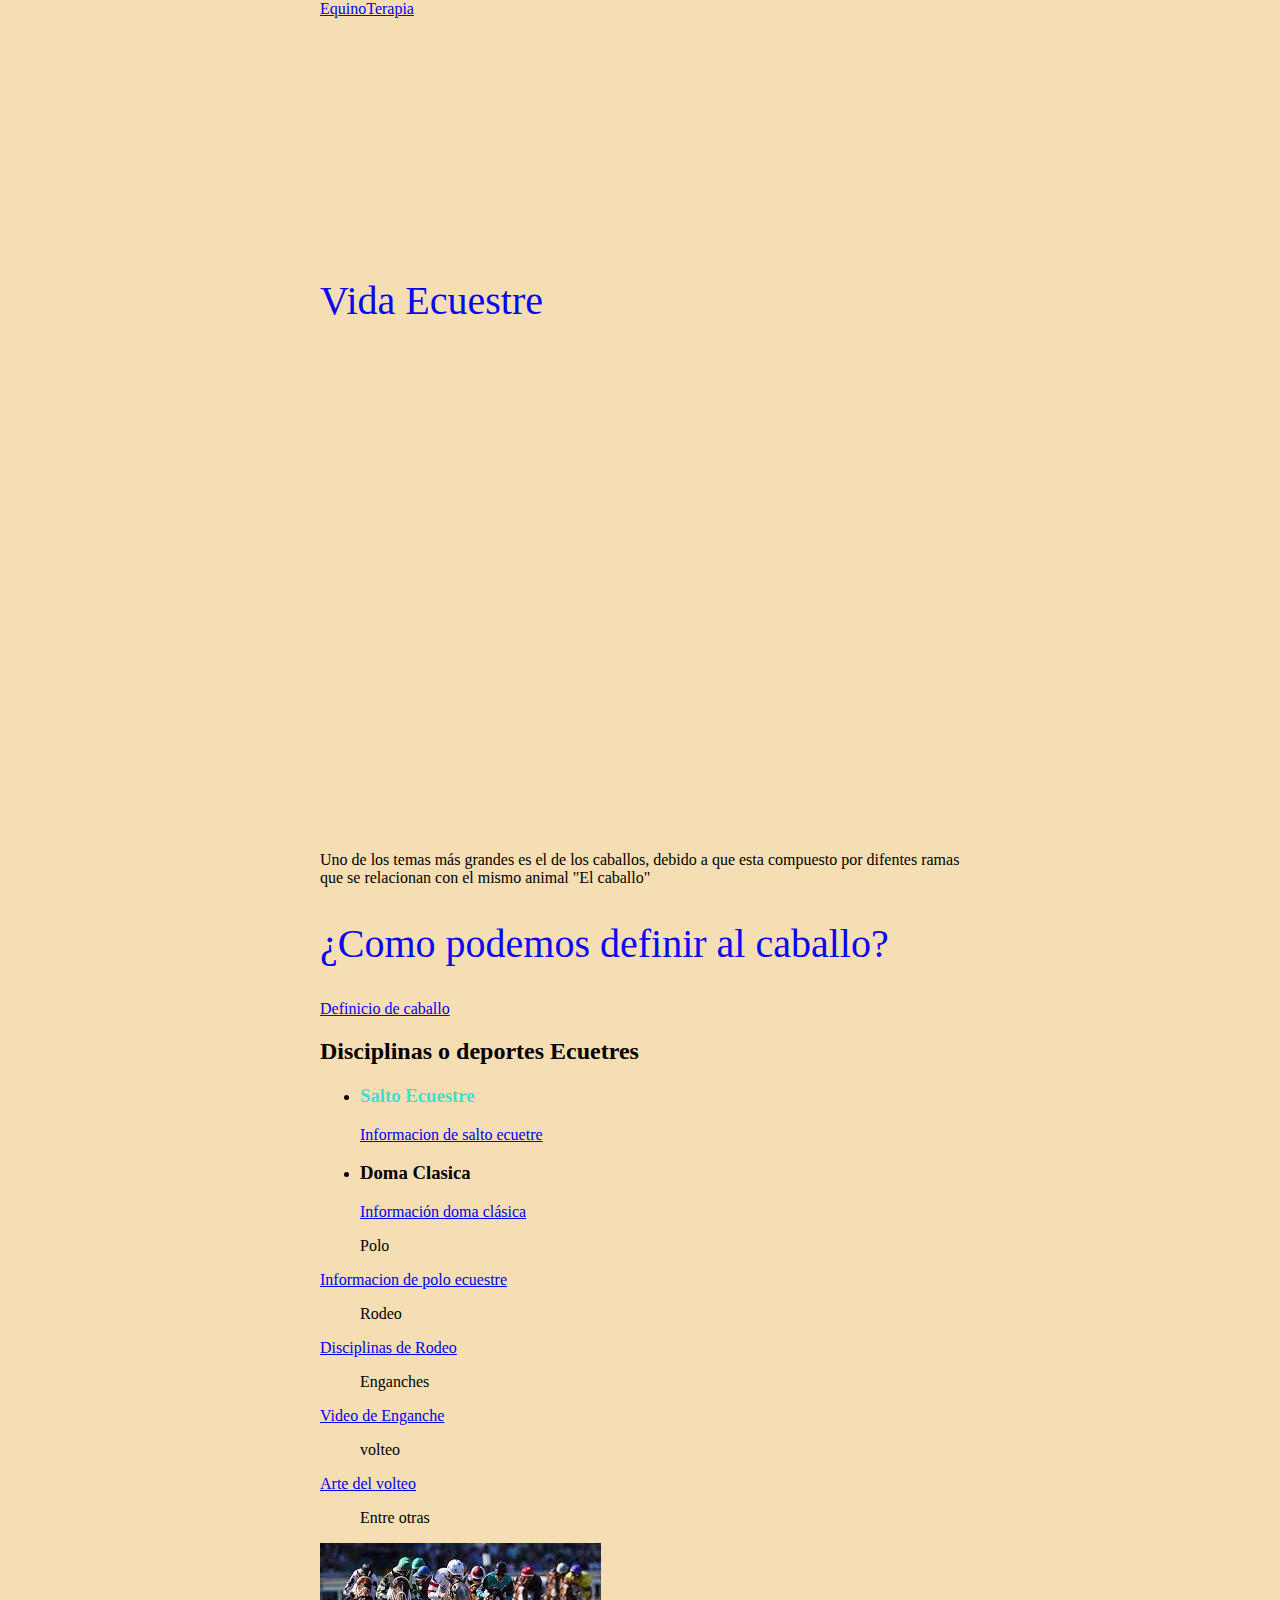
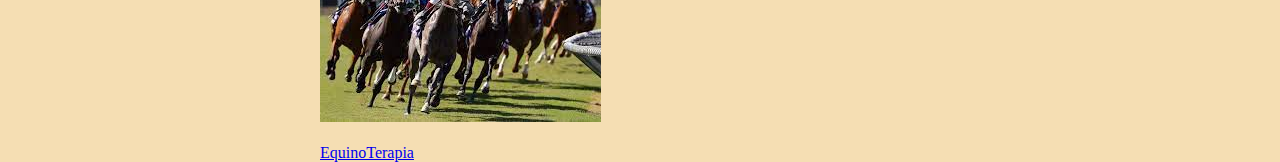
<file: index.html>
<!DOCTYPE html>
<html lang="en">
<head>
    <meta charset="UTF-8">
    <meta http-equiv="X-UA-Compatible" content="IE=edge">
    <meta name="viewport" content="width=, initial-scale=1.0">
    <title>Document</title>
    <link rel="stylesheet" href="style.css">
</head>
<body>
    <header>
        <nav>
            <a href="Equinoterapia.html">EquinoTerapia</a>
        </nav>
    </header>
    <h1 class="Titulo" id="principal">Vida Ecuestre</h1>
    <iframe width="853" height="480" src="https://www.youtube.com/embed/Socb6o6VKGE" title="YouTube video player" frameborder="0" allow="accelerometer; autoplay; clipboard-write; encrypted-media; gyroscope; picture-in-picture" allowfullscreen></iframe>
<p>Uno de los temas más grandes es el de los caballos, debido a que esta compuesto por difentes ramas que se relacionan con el mismo animal "El caballo"</p>
<h2 class="Titulo">¿Como podemos definir al caballo?</h2>
<a href="https://dle.rae.es/caballo">Definicio de caballo</a>
<h2>Disciplinas o deportes Ecuetres</h2>
<ul>
    <li>
        <h3 id="secundario">Salto Ecuestre</h3>
        <a target="_blank" href="https://www.shopgroomfy.com/blogs/deporte/saltos-ecuestres"> Informacion de salto ecuetre</a>
    </li>
    <li>
        <h3>Doma Clasica</h3>
        <a target = "_self"href="https://www.equusline.es/doma-clasica-que-es/">Información doma clásica</a>
    </li>
</ul>
<ul>Polo</ul>
<a target= "POlO"href="https://ampascachi.com/es/blog-de-turismo-ecuestre-y-caballos/deportes-hipicos/polo.php">Informacion de polo ecuestre</a>
<ul>Rodeo</ul>
<a target ="_blank" href="https://federacionmexicanaderodeo.org/las-disciplinas-del-rodeo/">Disciplinas de Rodeo</a>
<ul>Enganches</ul>
<a target ="_self"href="https://www.youtube.com/watch?v=wcE9NGXBzGE">Video de Enganche</a>
<ul>volteo</ul>
<a href="https://www.youtube.com/watch?v=59SnaQotcjM">Arte del volteo</a>
<ul>Entre otras</ul>
<img src="[data-uri]" alt=""><br>
<br>

<a href="Equiniterapia.html">EquinoTerapia</a>
</body>
</html>
</file>
<file: style.css>
.Titulo {
    color: rgb(7, 7, 241);
    font-size: 40px;
    font-weight: 100;
}
#secundario {
    color: turquoise;
}
body{
    width: 50vw;
    margin: auto;
    background-color: wheat;
}
nav {
    color: red;
    height: 250px;
    
}
a:hover{
    font-size: 40px;
}
</file>
